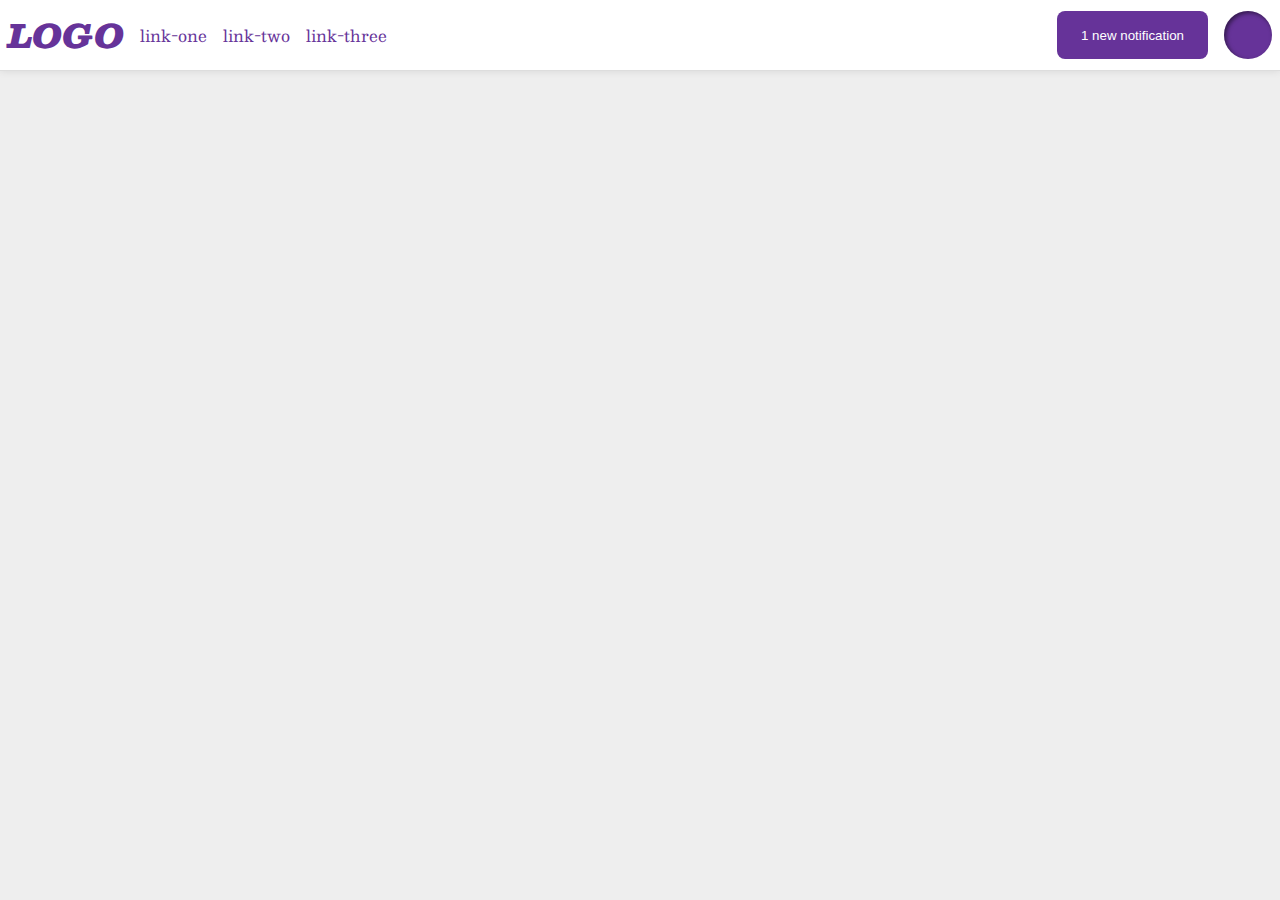
<file: flex/03-flex-header-2/index.html>
<!DOCTYPE html>
<html lang="en">
  <head>
    <meta charset="UTF-8">
    <meta http-equiv="X-UA-Compatible" content="IE=edge">
    <meta name="viewport" content="width=device-width, initial-scale=1.0">
    <title>Flex Header 2</title>
    <link rel="stylesheet" href="style.css">
  </head>
  <body>
    <div class="header">
      <div class="header-left">
        <div class="logo">
          LOGO
        </div>
        <ul class="links">
          <li><a href="google.com">link-one</a></li>
          <li><a href="google.com">link-two</a></li>
          <li><a href="google.com">link-three</a></li>
        </ul>
      </div>
      <div class="header-right">
        <button class="notifications">
          1 new notification
        </button>
        <div class="profile-image"></div>
      </div>
    </div>
  </body>
</html>
</file>
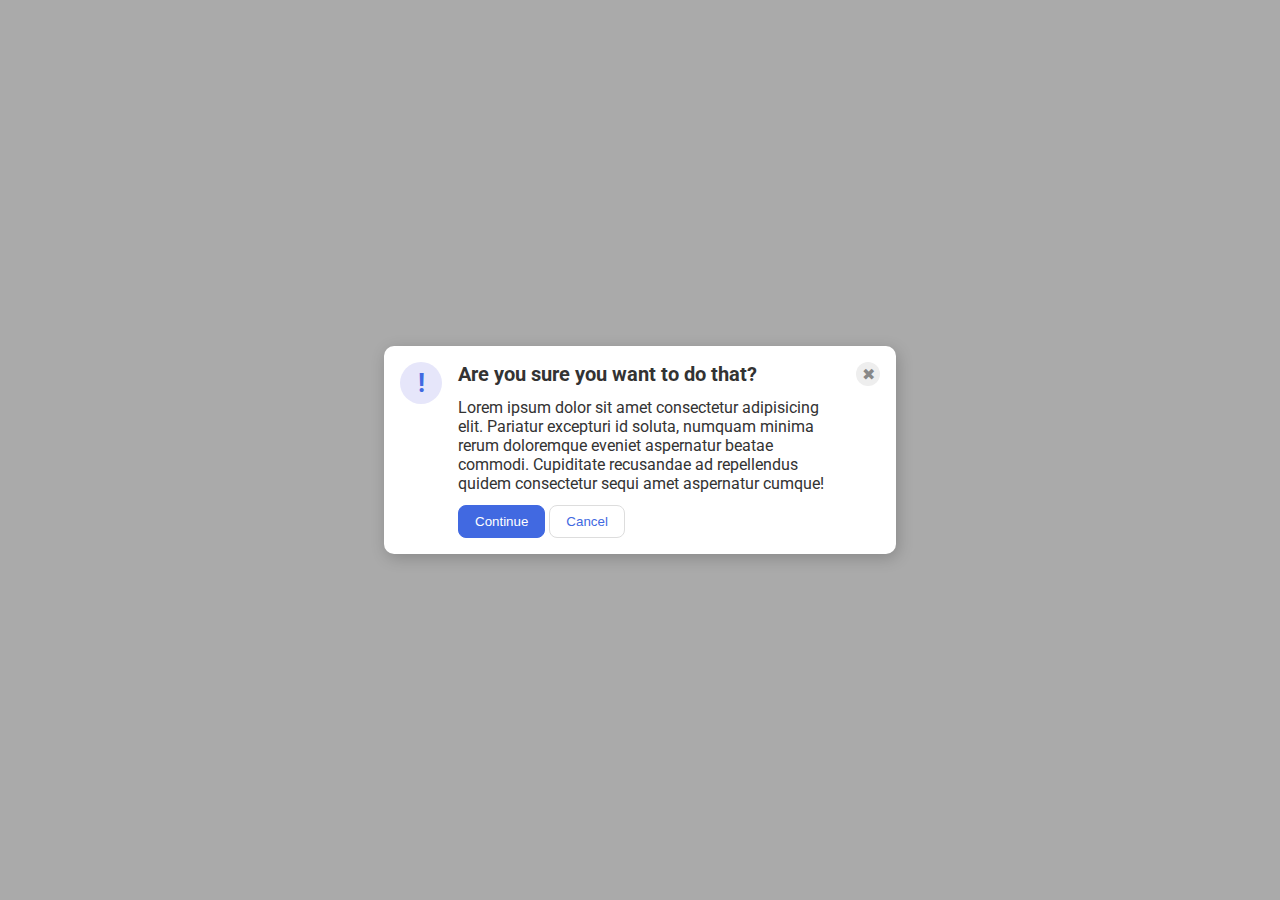
<file: flex/05-flex-modal/index.html>
<!DOCTYPE html>
<html lang="en">
  <head>
    <meta charset="UTF-8">
    <meta http-equiv="X-UA-Compatible" content="IE=edge">
    <meta name="viewport" content="width=device-width, initial-scale=1.0">
    <link rel="stylesheet" href="style.css">
    <title>Modal</title>
  </head>
  <body>
    <div class="modal">
      <div class="icon">!</div>
      <div class="center">
        <div class="header">Are you sure you want to do that?</div>
        <div class="text">Lorem ipsum dolor sit amet consectetur adipisicing 
          elit. Pariatur excepturi id soluta, numquam minima rerum doloremque 
          eveniet aspernatur beatae commodi. Cupiditate recusandae ad repellendus 
          quidem consectetur sequi amet aspernatur cumque!</div>
        <div class="bottom-buttons">
          <button class="continue">Continue</button>
          <button class="cancel">Cancel</button>
        </div>  
      </div>
      <div class="close-button">✖</div>
    </div>
  </body>
</html>
</file>
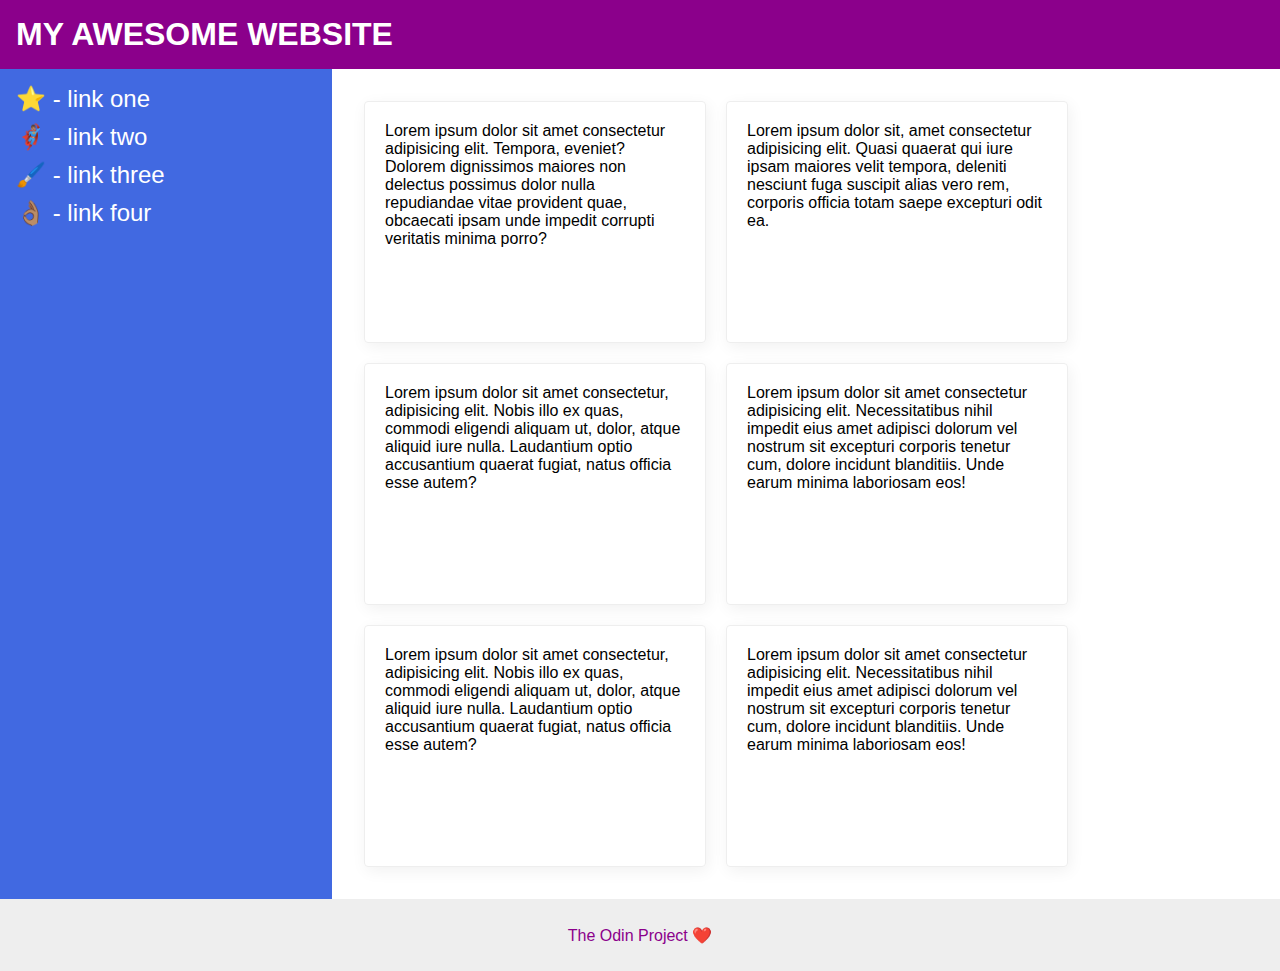
<file: flex/07-flex-layout-2/index.html>
<!DOCTYPE html>
<html lang="en">
  <head>
    <meta charset="UTF-8">
    <meta http-equiv="X-UA-Compatible" content="IE=edge">
    <meta name="viewport" content="width=device-width, initial-scale=1.0">
    <title>The Holy Grail</title>
    <link rel="stylesheet" href="style.css">
  </head>
  <body>
    <div class="header">
      MY AWESOME WEBSITE
    </div>
    
    <div class="main">
      <div class="sidebar">
        <ul>
          <li><a href="#">⭐ - link one</a></li>
          <li><a href="#">🦸🏽‍♂️ - link two</a></li>
          <li><a href="#">🖌️ - link three</a></li>
          <li><a href="#">👌🏽 - link four</a></li>
        </ul>
      </div>

      <div class="cards-section">
        <div class="card">Lorem ipsum dolor sit amet consectetur adipisicing elit. Tempora, eveniet? Dolorem dignissimos maiores non delectus possimus dolor nulla repudiandae vitae provident quae, obcaecati ipsam unde impedit corrupti veritatis minima porro?</div>
        <div class="card">Lorem ipsum dolor sit, amet consectetur adipisicing elit. Quasi quaerat qui iure ipsam maiores velit tempora, deleniti nesciunt fuga suscipit alias vero rem, corporis officia totam saepe excepturi odit ea.</div>
        <div class="card">Lorem ipsum dolor sit amet consectetur, adipisicing elit. Nobis illo ex quas, commodi eligendi aliquam ut, dolor, atque aliquid iure nulla. Laudantium optio accusantium quaerat fugiat, natus officia esse autem?</div>
        <div class="card">Lorem ipsum dolor sit amet consectetur adipisicing elit. Necessitatibus nihil impedit eius amet adipisci dolorum vel nostrum sit excepturi corporis tenetur cum, dolore incidunt blanditiis. Unde earum minima laboriosam eos!</div>
        <div class="card">Lorem ipsum dolor sit amet consectetur, adipisicing elit. Nobis illo ex quas, commodi eligendi aliquam ut, dolor, atque aliquid iure nulla. Laudantium optio accusantium quaerat fugiat, natus officia esse autem?</div>
        <div class="card">Lorem ipsum dolor sit amet consectetur adipisicing elit. Necessitatibus nihil impedit eius amet adipisci dolorum vel nostrum sit excepturi corporis tenetur cum, dolore incidunt blanditiis. Unde earum minima laboriosam eos!</div>
      </div>  
    </div>
    <div class="footer">
      The Odin Project ❤️
    </div>
  </body>
</html>
</file>
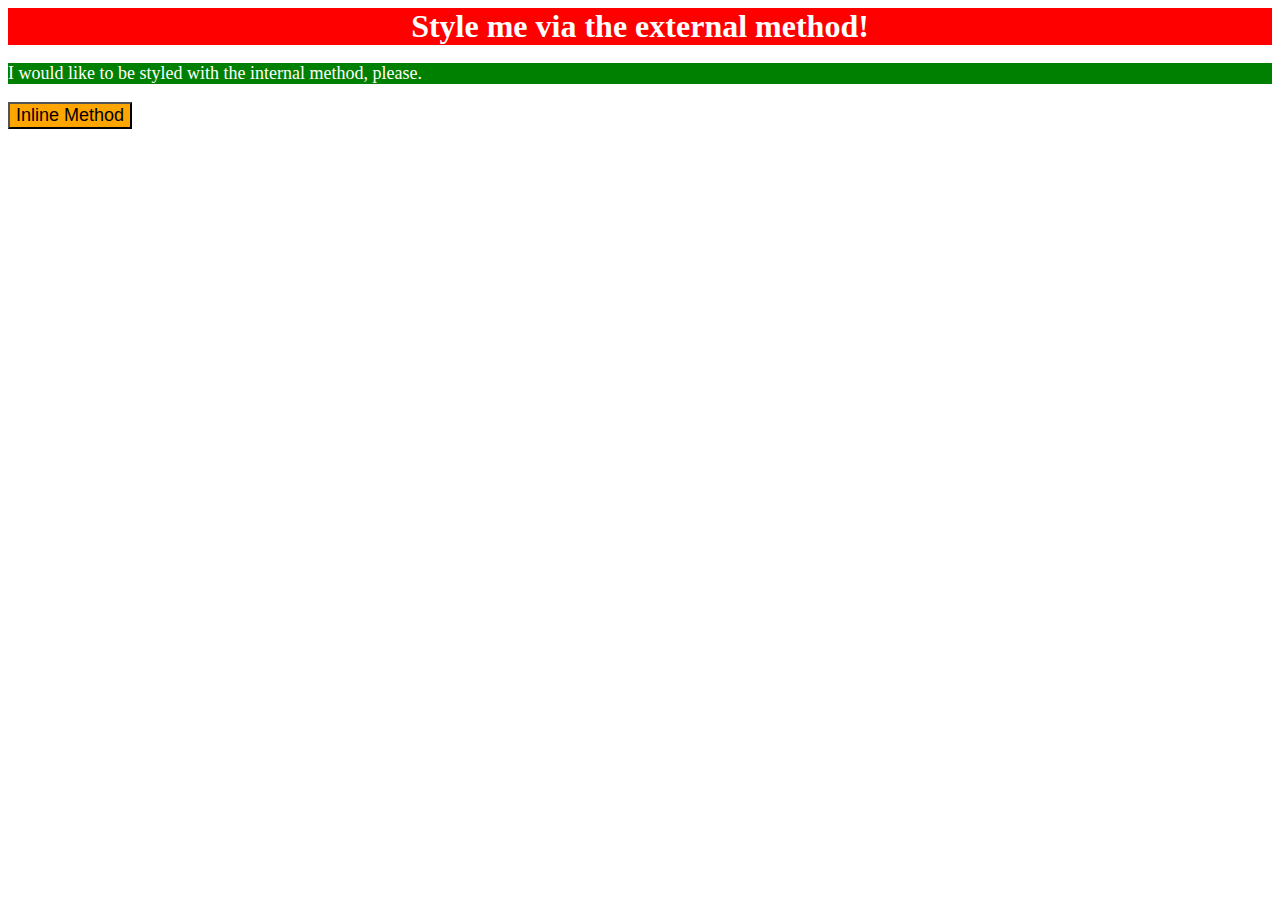
<file: foundations/01-css-methods/index.html>
<!DOCTYPE html>
<html lang="en">
  <head>
    <meta charset="UTF-8">
    <meta http-equiv="X-UA-Compatible" content="IE=edge">
    <meta name="viewport" content="width=device-width, initial-scale=1.0">
    <title>Methods for Adding CSS</title>

    <link rel="stylesheet" href="style.css">
    <style>
      p { 
        background-color: green; 
        color: white; 
        font-size: 18px;
      }
    </style>   
  </head>
  
  <body>
    <div>Style me via the external method!</div>
    <p>I would like to be styled with the internal method, please.</p>
    <button style="background-color:orange; font-size:18px;">
      Inline Method</button>
  </body>
</html>
</file>
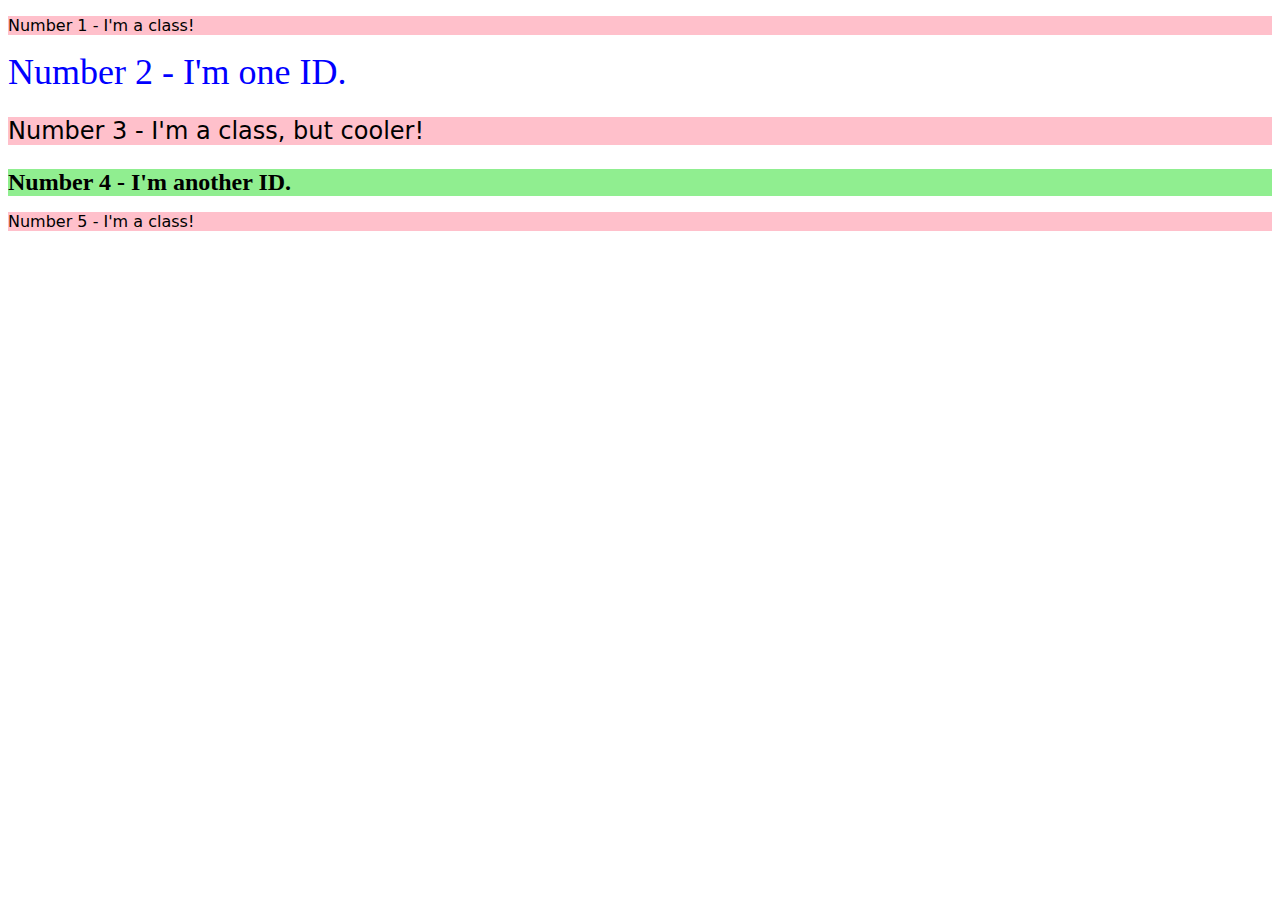
<file: foundations/02-class-id-selectors/index.html>
<!DOCTYPE html>
<html lang="en">
  <head>
    <meta charset="UTF-8">
    <meta http-equiv="X-UA-Compatible" content="IE=edge">
    <meta name="viewport" content="width=device-width, initial-scale=1.0">
    <title>Class and ID Selectors</title>
    <link rel="stylesheet" href="style.css">
  </head>
  <body>
    <p class="odd">Number 1 - I'm a class!</p>
    <div id="num-2">Number 2 - I'm one ID.</div>
    <p class="odd cooler">Number 3 - I'm a class, but cooler!</p>
    <div id="num-4">Number 4 - I'm another ID.</div>
    <p class="odd">Number 5 - I'm a class!</p>
  </body>
</html>
</file>
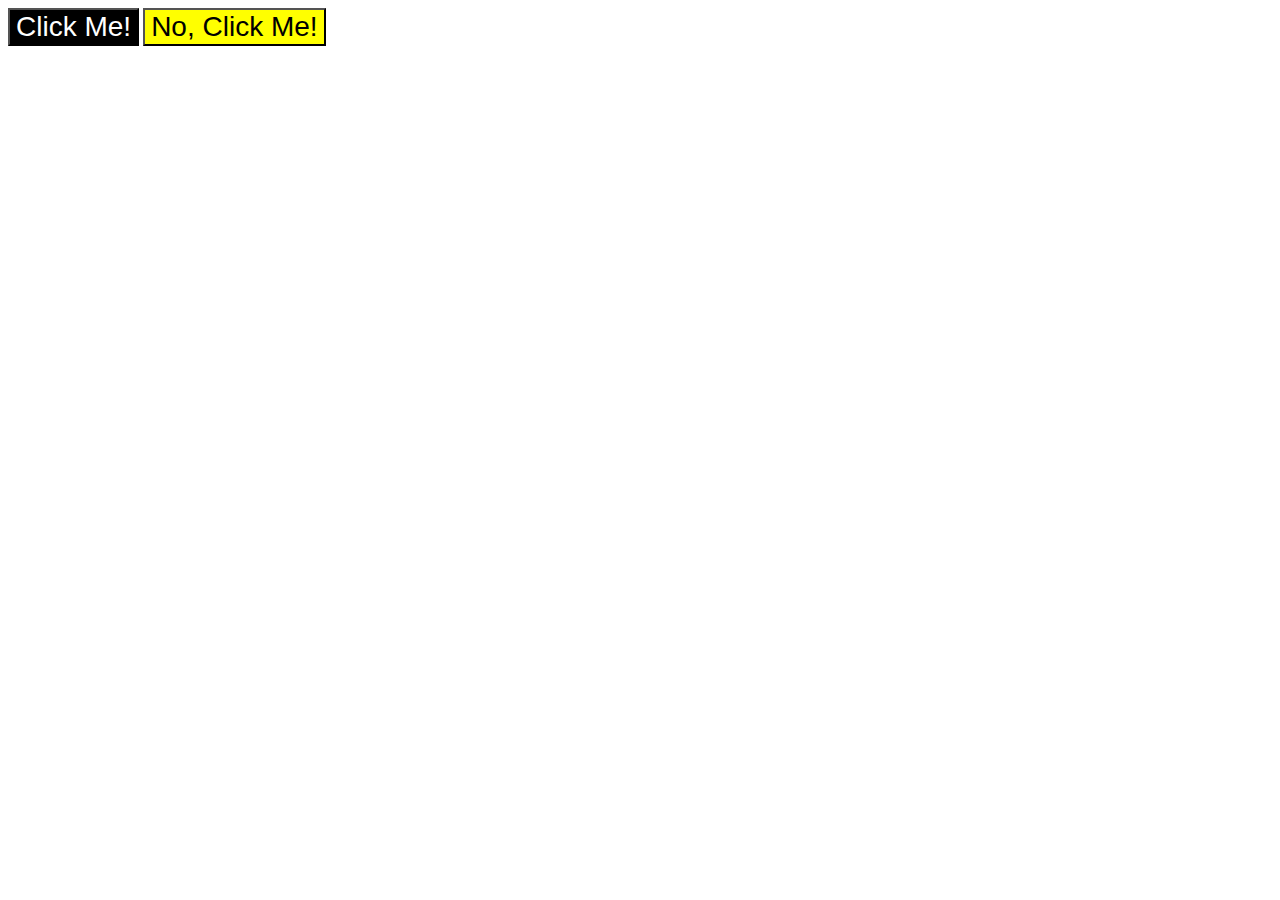
<file: foundations/03-grouping-selectors/index.html>
<!DOCTYPE html>
<html lang="en">
  <head>
    <meta charset="UTF-8">
    <meta http-equiv="X-UA-Compatible" content="IE=edge">
    <meta name="viewport" content="width=device-width, initial-scale=1.0">
    <title>Grouping Selectors</title>
    <link rel="stylesheet" href="style.css">
  </head>
  <body>
    <button class="button-1">Click Me!</button>
    <button class="button-2">No, Click Me!</button>
  </body>
</html>
</file>
<file: flex/03-flex-header-2/style.css>
/* this is some magical font-importing.  
you'll learn about it later. */
@import url('https://fonts.googleapis.com/css2?family=Besley:ital,wght@0,400;1,900&display=swap');

body {
  margin: 0;
  background: #eee;
  font-family: Besley, serif;
}

.header {
  background: white;
  border-bottom: 1px solid #ddd;
  box-shadow: 0 0 8px rgba(0,0,0,.1);
  display: flex;
  align-items: center;
  justify-content: space-between;
  padding: 8px;
}

.profile-image {
  background: rebeccapurple;
  box-shadow: inset 2px 2px 4px rgba(0,0,0,.5);
  border-radius: 50%;
  width: 48px;
  height: 48px;
  display: flex;
  flex-shrink: 0;
}

.logo {
  color: rebeccapurple;
  font-size: 32px;
  font-weight: 900;
  font-style: italic;
}

button {
  border: none;
  border-radius: 8px;
  background: rebeccapurple;
  color: white;
  padding: 8px 24px;
}

a {
  /* this removes the line under our links */
  text-decoration: none;
  color: rebeccapurple;
}

ul {
  list-style-type: none;
  display: flex;
  margin: 0;
  padding: 0;
  align-items: center;
  gap: 16px;
}

.header-left,
.header-right {
  display: flex;
  gap: 16px;
}
</file>
<file: flex/05-flex-modal/style.css>
@import url('https://fonts.googleapis.com/css2?family=Roboto:wght@400;700&display=swap');

html, body {
  height: 100%;
}

body {
  font-family: Roboto, sans-serif;
  margin: 0;
  background: #aaa;
  color: #333;
  /* I'll give you this one for free lol */
  display: flex;
  align-items: center;
  justify-content: center;
}

.modal {
  background: white;
  width: 480px;
  border-radius: 10px;
  box-shadow: 2px 4px 16px rgba(0,0,0,.2);
  padding: 16px;
  display: flex;
  gap: 16px;
}

.icon {
  color: royalblue;
  font-size: 26px;
  font-weight: 700;
  background: lavender;
  width: 42px;
  height: 42px;
  border-radius: 50%;
  display: flex;
  align-items: center;
  justify-content: center;
}

.close-button {
  background: #eee;
  border-radius: 50%;
  color: #888;
  font-weight: 400;
  font-size: 16px;
  height: 24px;
  width: 24px;
  display: flex;
  align-items: center;
  justify-content: center;
}

button {
  padding: 8px 16px;
  border-radius: 8px;
}

button.continue {
  background: royalblue;
  border: 1px solid royalblue;
  color: white;
}

button.cancel {
  background: white;
  border: 1px solid #ddd;
  color: royalblue;
}

.header {
  font-size: 20px;
  font-weight: bold;
  display: flex;
}

.center {
  display: flex;
  flex: 2;
  flex-direction: column;
  gap: 12px;
}
</file>
<file: flex/07-flex-layout-2/style.css>
body {
  font-family: -apple-system, BlinkMacSystemFont, 'Segoe UI', Roboto, Oxygen, Ubuntu, Cantarell, 'Open Sans', 'Helvetica Neue', sans-serif;
  margin: 0;
  min-height: 100vh;
  display: flex;
  flex-direction: column;
}

.header {
  /* height: 72px; */
  background: darkmagenta;
  color: white;
  font-size: 32px;
  font-weight: 900;
  display: flex;
  align-items: center;
  padding: 16px;
}

.footer {
  height: 72px;
  background: #eee;
  color: darkmagenta;
  display: flex;
  justify-content: center;
  align-items: center;
}

.sidebar {
  /* width: 300px; */
  background: royalblue;
  display: flex;
  justify-content: flex-start;
  padding: 16px;
  flex: 0 0 300px;
}

.card {
  border: 1px solid #eee;
  box-shadow: 2px 4px 16px rgba(0,0,0,.06);
  border-radius: 4px;
  padding: 20px;
  display: flex;
  max-width: 300px;
  min-height: 200px;
}

.main {
  display: flex;
  flex-direction: row;
  flex: 1;
}

.cards-section {
  display: flex;
  flex-direction: row;
  flex-wrap: wrap;
  padding: 32px;
  gap: 20px;
}

a, ul {
  text-decoration: none;
  color: white;
}

ul {
  display: flex;
  flex-direction: column;
  list-style: none;
  padding: 0;
  margin: 0;
  font-size: 24px;
  gap: 10px;
}
</file>
<file: foundations/01-css-methods/style.css>
div {
    background-color: red;
    color: white;
    font-size: 32px;
    font-weight: bold;
    text-align: center;
}
</file>
<file: foundations/02-class-id-selectors/style.css>
.odd 
    {
        background-color: #ffc0cb;
        font-family: "Veranda", "DejaVu Sans", sans-serif;
    }


#num-2
    {
        color: #0000ff;
        font-size: 36px;
    }

.odd.cooler 
{
    font-size: 24px;
}

#num-4
    {
        background-color: #90ee90;
        font-weight: bold;
        font-size: 24px;
    }
</file>
<file: foundations/03-grouping-selectors/style.css>
.button-1,
.button-2
    {
        font-size: 28px;
        font-family: Helvetica, "Times New Roman", sans-serif;
    }

.button-1
    {
        background-color: black;
        color: white;
    }

.button-2
    {
        background-color: yellow;
    }
</file>
